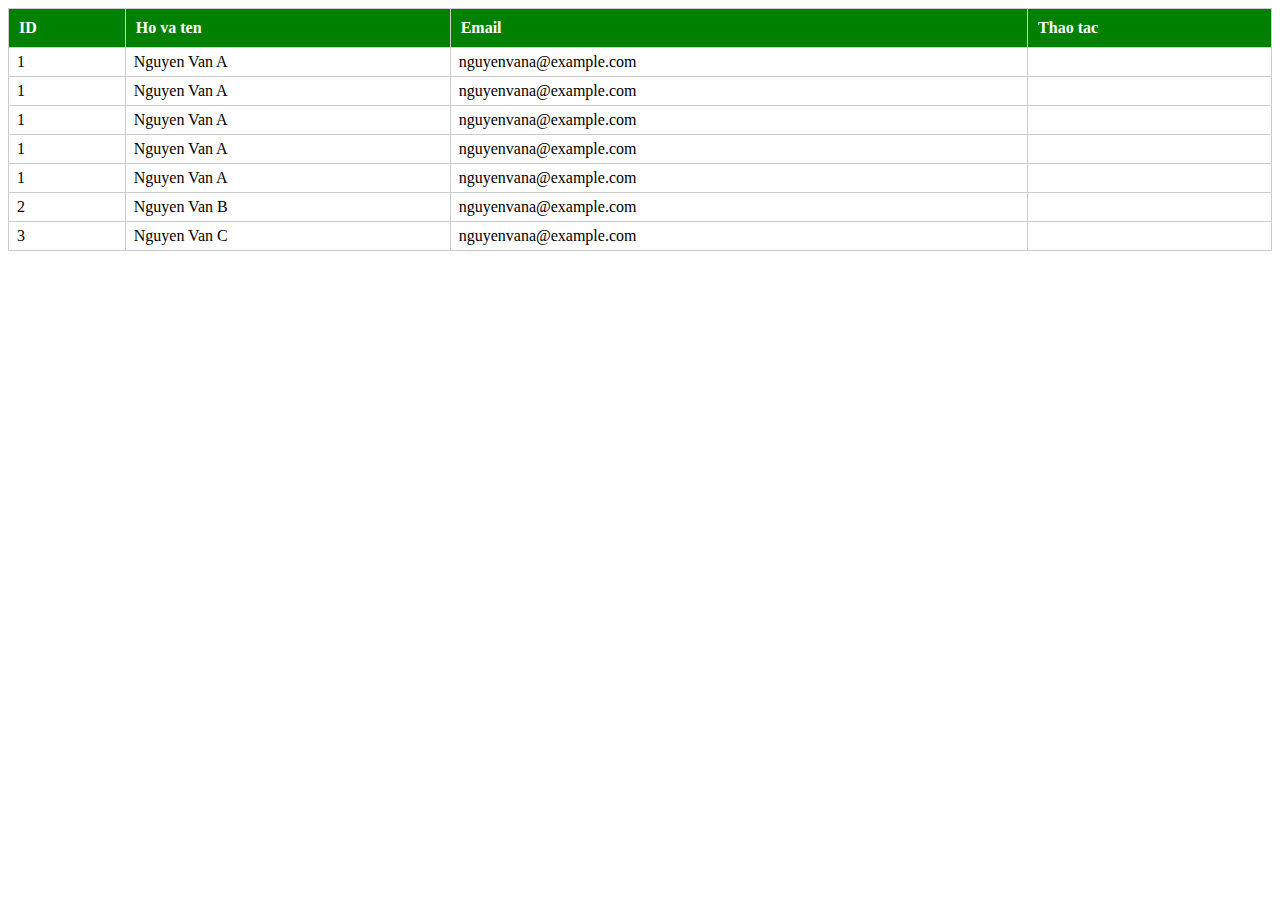
<file: index.html>
<!DOCTYPE html>
<html lang="en">

<head>
    <meta charset="UTF-8">
    <meta name="viewport" content="width=device-width, initial-scale=1.0">
    <title>Home page</title>
    <link rel="stylesheet" href="./style.css">
    <link rel="stylesheet" href="https://cdnjs.cloudflare.com/ajax/libs/font-awesome/6.5.1/css/all.min.css"
        integrity="sha512-DTOQO9RWCH3ppGqcWaEA1BIZOC6xxalwEsw9c2QQeAIftl+Vegovlnee1c9QX4TctnWMn13TZye+giMm8e2LwA=="
        crossorigin="anonymous" referrerpolicy="no-referrer" />
</head>

<body>
    <table>
        <tr>
            <th>ID</th>
            <th>Ho va ten</th>
            <th>Email</th>
            <th>Thao tac</th>
        </tr>
        <tr>
            <td>1</td>
            <td>Nguyen Van A</td>
            <td>nguyenvana@example.com</td>
            <td><i class="fa-solid fa-pen-to-square"></i><i class="fa-solid fa-trash"></i></td>
        </tr>
        <tr>
            <td>1</td>
            <td>Nguyen Van A</td>
            <td>nguyenvana@example.com</td>
            <td><i class="fa-solid fa-pen-to-square"></i><i class="fa-solid fa-trash"></i></td>
        </tr>
        <tr>
            <td>1</td>
            <td>Nguyen Van A</td>
            <td>nguyenvana@example.com</td>
            <td><i class="fa-solid fa-pen-to-square"></i><i class="fa-solid fa-trash"></i></td>
        </tr>
        <tr>
            <td>1</td>
            <td>Nguyen Van A</td>
            <td>nguyenvana@example.com</td>
            <td><i class="fa-solid fa-pen-to-square"></i><i class="fa-solid fa-trash"></i></td>
        </tr>
        <tr>
            <td>1</td>
            <td>Nguyen Van A</td>
            <td>nguyenvana@example.com</td>
            <td><i class="fa-solid fa-pen-to-square"></i><i class="fa-solid fa-trash"></i></td>
        </tr>
        <tr>
            <td>2</td>
            <td>Nguyen Van B</td>
            <td>nguyenvana@example.com</td>
            <td><i class="fa-solid fa-pen-to-square"></i><i class="fa-solid fa-trash"></i></td>
        </tr>
        <tr>
            <td>3</td>
            <td>Nguyen Van C</td>
            <td>nguyenvana@example.com</td>
            <td><i class="fa-solid fa-pen-to-square"></i><i class="fa-solid fa-trash"></i></td>
        </tr>

    </table>
</body>

</html>
</file>
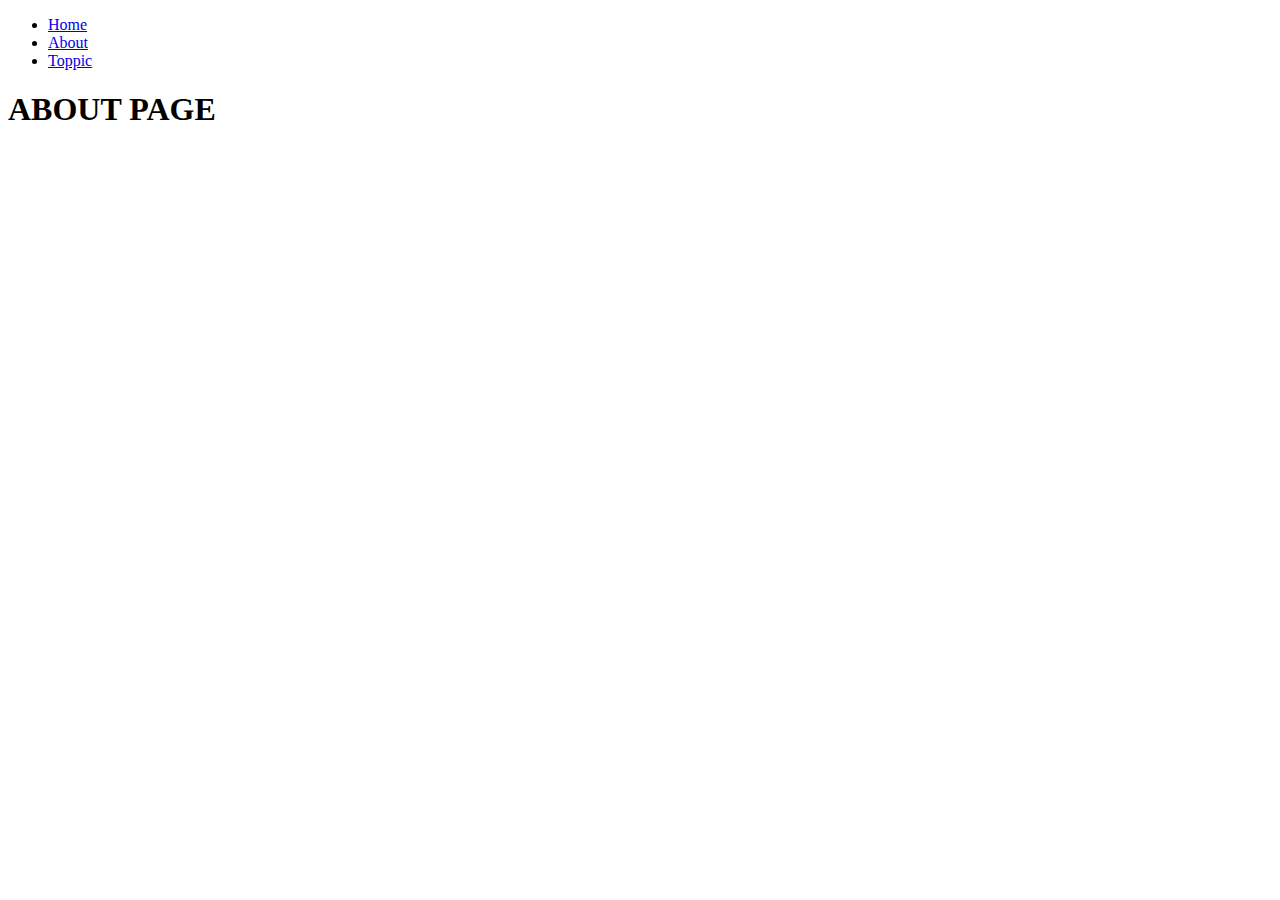
<file: about.html>
<!DOCTYPE html>
<html lang="en">

<head>
    <meta charset="UTF-8">
    <meta name="viewport" content="width=device-width, initial-scale=1.0">
    <title>About page</title>
    <link rel="stylesheet" href="./style.css">
</head>

<body>
    <section class="header-section">
        <ul class="header-nav">
            <li class="header-nav__item"><a href="/index.html">Home</a></li>
            <li class="header-nav__item"><a href="/about.html">About</a></li>
            <li class="header-nav__item"><a href="/toppic.html">Toppic</a></li>
        </ul>
    </section>
    <section class="main-section">
        <h1>ABOUT PAGE</h1>
    </section>

</body>

</html>
</file>
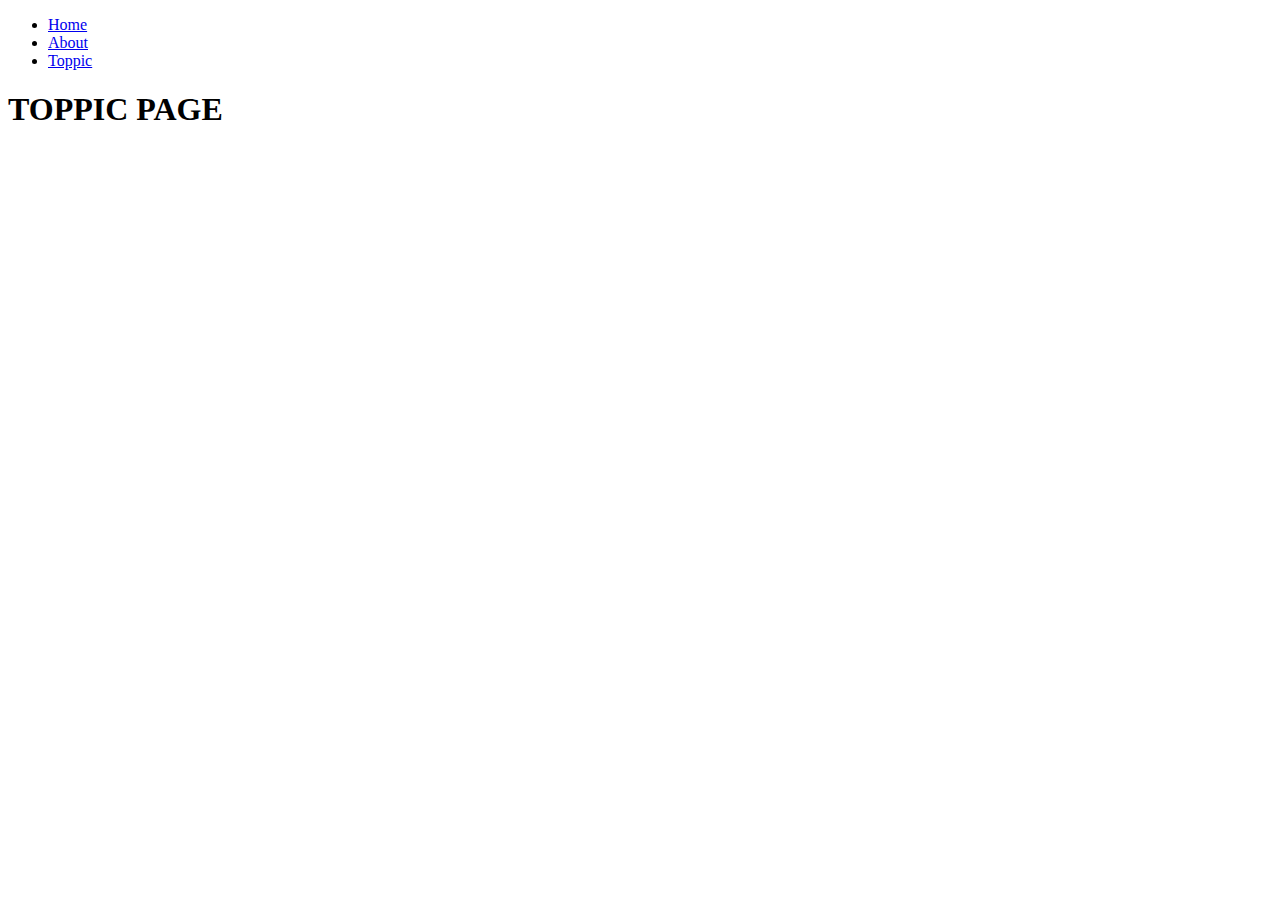
<file: toppic.html>
<!DOCTYPE html>
<html lang="en">

<head>
    <meta charset="UTF-8">
    <meta name="viewport" content="width=device-width, initial-scale=1.0">
    <title>Toppic page</title>
    <link rel="stylesheet" href="./style.css">
</head>

<body>
    <section class="header-section">
        <ul class="header-nav">
            <li class="header-nav__item"><a href="/index.html">Home</a></li>
            <li class="header-nav__item"><a href="/about.html">About</a></li>
            <li class="header-nav__item"><a href="/toppic.html">Toppic</a></li>
        </ul>
    </section>
    <section class="main-section">
        <h1>TOPPIC PAGE</h1>
    </section>

</body>

</html>
</file>
<file: style.css>
table {
    border: 1px solid #ccc;
    width: 100%;
    height: 20px;
    border-collapse: collapse;
}

table th {
    background: green;
    color: #fff;
    text-align: left;
    padding: 10px;
}

th,
td {
    padding: 5px;
    border: 1px solid #ccc;
}

td {
    padding-left: 8px;
}

td i {
    padding-left: 8px;
}
</file>
